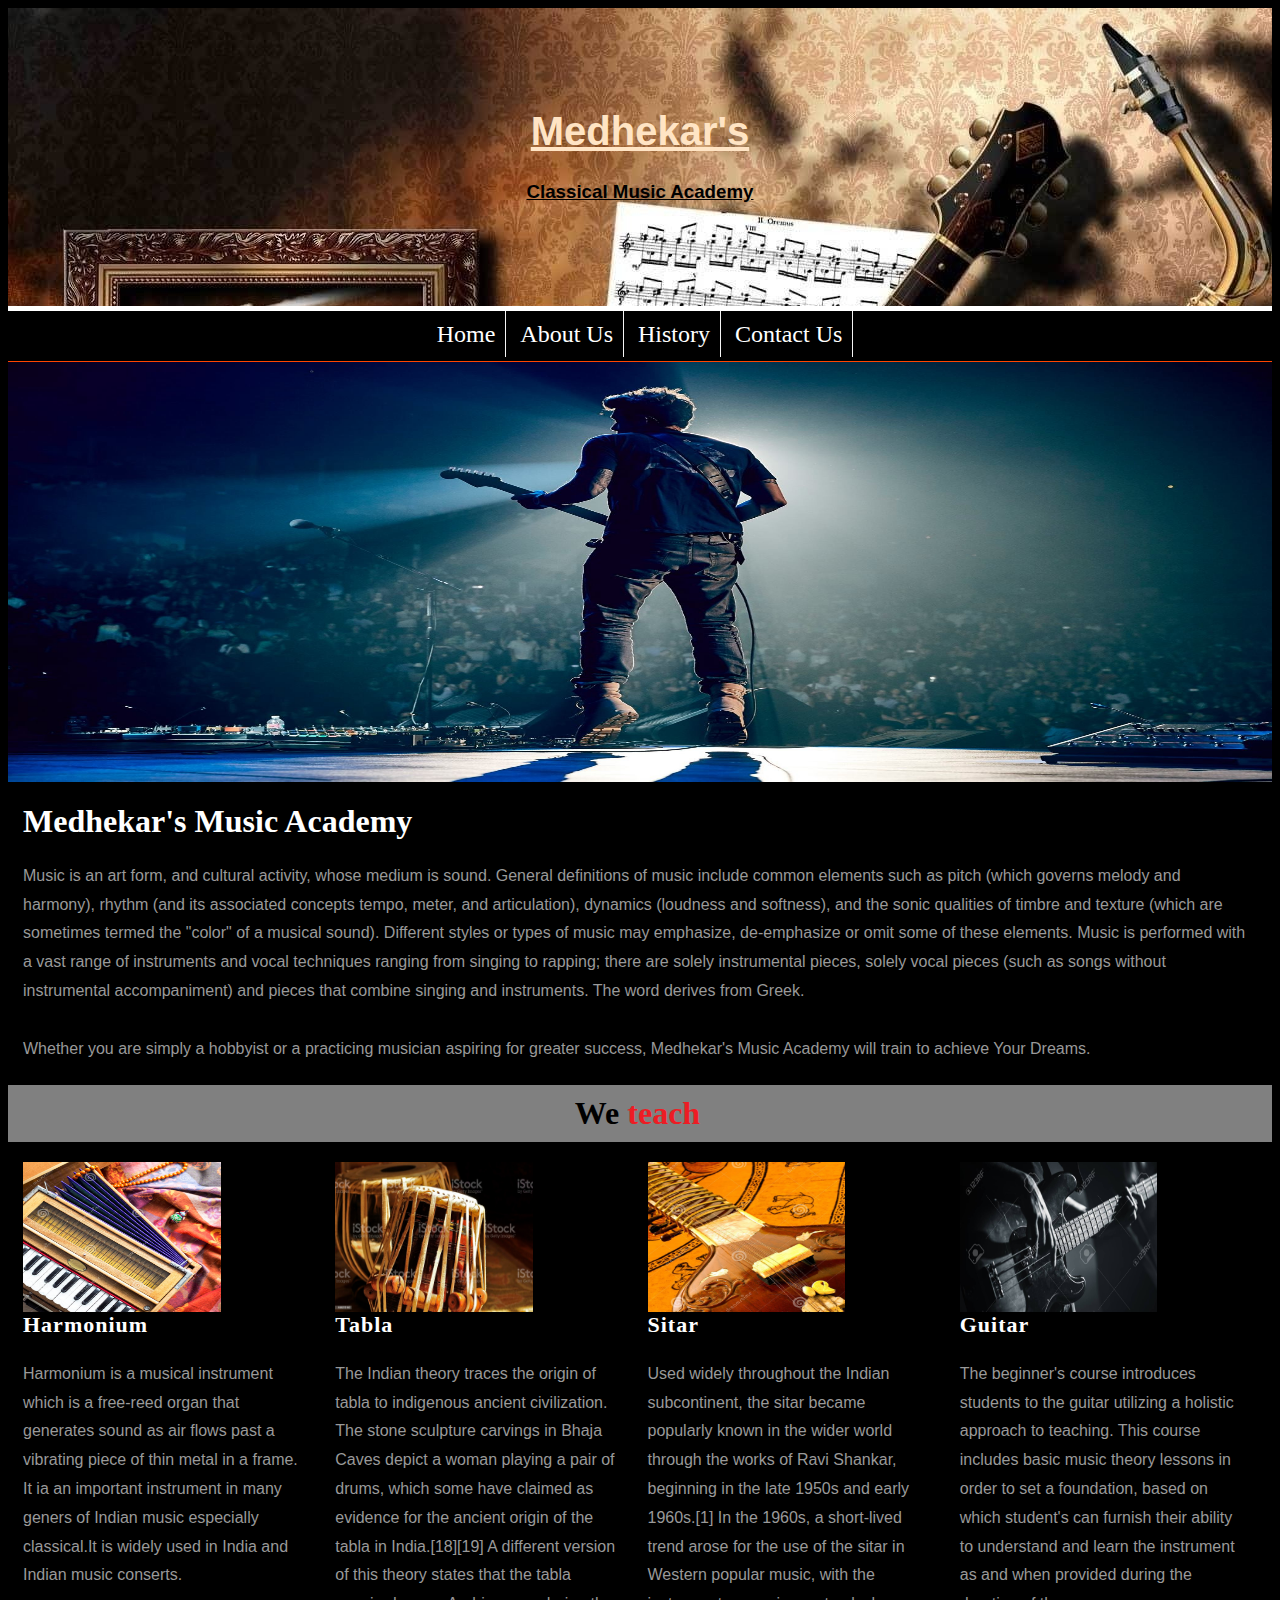
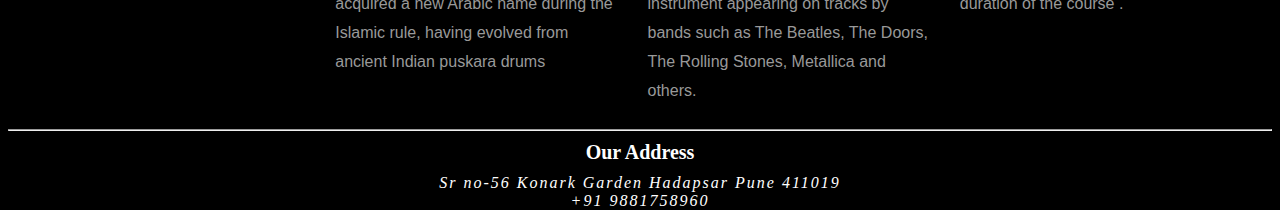
<file: index.html>
<!DOCTYPE html>
<html lang="en">
<head>
    <meta charset="UTF-8">
    <meta name="viewport" content="width=device-width, initial-scale=1.0">
    <link rel="stylesheet" href="https://cdnjs.cloudflare.com/ajax/libs/font-awesome/4.7.0/css/font-awesome.min.css">
    <title>medhekar music academy</title>
    <link href="style.css" rel="stylesheet">
</head>
<body>
    <div class="header">
        <h1>Medhekar's</h1>
        <h3> Classical Music Academy</h3>
    </div>
    <div id="navbar">
        <div id="navbars">
            <a href="index.html">Home</a>
            <a href="aboutus.html">About Us</a>
            <a href="faculties.html">History</a>
            <a href="contact.html">Contact Us</a>
        </div>
    </div>
        <div class="w3-content w3-section" style="width: 100%" style="height: 250px;">
            <img class="mySlides" src="images/slider (1).jpg" style="width:100%" height="420px">
            <img class="mySlides" src="images/slider (2).jpg" style="width:100%" height="420px">
            <img class="mySlides" src="images/slider (3).jpg" style="width:100%" height="420px">
        </div>
          
          <script>
          var myIndex = 0;
          carousel();
          
          function carousel() {
            var i;
            var x = document.getElementsByClassName("mySlides");
            for (i = 0; i < x.length; i++) {
              x[i].style.display = "none";  
            }
            myIndex++;
            if (myIndex > x.length) {myIndex = 1}    
            x[myIndex-1].style.display = "block";  
            setTimeout(carousel, 4000); // Change image every 4 seconds
          }
          </script>
            <div class="hello">
               <h1>
                  <span>Medhekar's</span> Music Academy
               </h1>
               <p>Music is an art form, and cultural activity, whose medium is sound. 
                  General definitions of music include common elements such as pitch (which governs melody and harmony), rhythm (and its associated concepts tempo, meter, and articulation), dynamics (loudness and softness), and the sonic qualities of timbre and texture (which are sometimes termed the "color" of a musical sound). 
                  Different styles or types of music may emphasize, de-emphasize or omit some of these elements. 
                  Music is performed with a vast range of instruments and vocal techniques ranging from singing to rapping; there are solely instrumental pieces, solely vocal pieces (such as songs without instrumental accompaniment) and pieces that combine singing and instruments. 
                  The word derives from Greek. 

                <br>
                <br>
                Whether you are simply a hobbyist or a practicing musician aspiring for greater success, Medhekar's Music Academy will train to achieve Your Dreams.
               </p>
            </div>
            <div class="classes">
                <div class="ourclass">
                  <h1>We
                  <span>teach</span>
                  </h1>
              </div>
                    <div class="leftdevice">
                      <img src="images/harmonium.png" class="image">
                      <h5>Harmonium</h5>
                      <p>
                        Harmonium is a musical instrument which is a free-reed organ that generates sound as air flows past a vibrating piece of thin metal in a frame.
                        It ia an important instrument in many geners of Indian music especially classical.It is widely used in India and Indian music conserts. 
                        
                      </p>
                    </div>
                    <div class="leftdevice">
                        <img src="images/tabla.png" class="image">
                        <h5>Tabla</h5>
                        <p>
                            The Indian theory traces the origin of tabla to indigenous ancient civilization. The stone sculpture carvings in Bhaja Caves depict a woman playing a pair of drums, which some have claimed as evidence for the ancient origin of the tabla in India.[18][19] A different version of this theory states that the tabla acquired a new Arabic name during the Islamic rule, having evolved from ancient Indian puskara drums
                        </p>
                    </div>
                    <div class="leftdevice">
                        <img src="images/sitar.png" class="image">
                        <h5>Sitar</h5>
                        <p>
                            Used widely throughout the Indian subcontinent, the sitar became popularly known in the wider world through the works of Ravi Shankar, beginning in the late 1950s and early 1960s.[1] In the 1960s, a short-lived trend arose for the use of the sitar in Western popular music, with the instrument appearing on tracks by bands such as The Beatles, The Doors, The Rolling Stones, Metallica and others.
                        </p>
                    </div>
                    <div class="leftdevice">
                        <img src="images/guitar1.png" class="image">
                        <h5>Guitar</h5>
                        <p>
                            The beginner's course introduces students to the guitar utilizing a holistic approach to teaching. This course includes basic music theory lessons in order to set a foundation, based on which student's can furnish their ability to understand and learn the instrument as and when provided during the duration of the course .
                        </p>

                    </div>
                    <div class="clearfix">
                        
                    </div>
                </div>
            </div>
        </div>
        <hr>
        <div class="him">
            <div class="ourlocation">
              <h4>Our Address</h4>
                <span class="forminfo">Sr no-56  Konark Garden Hadapsar Pune 411019</span><br>
                <span class="forminfo">+91 9881758960</span>
        </div>
    </body>
</html>
</file>
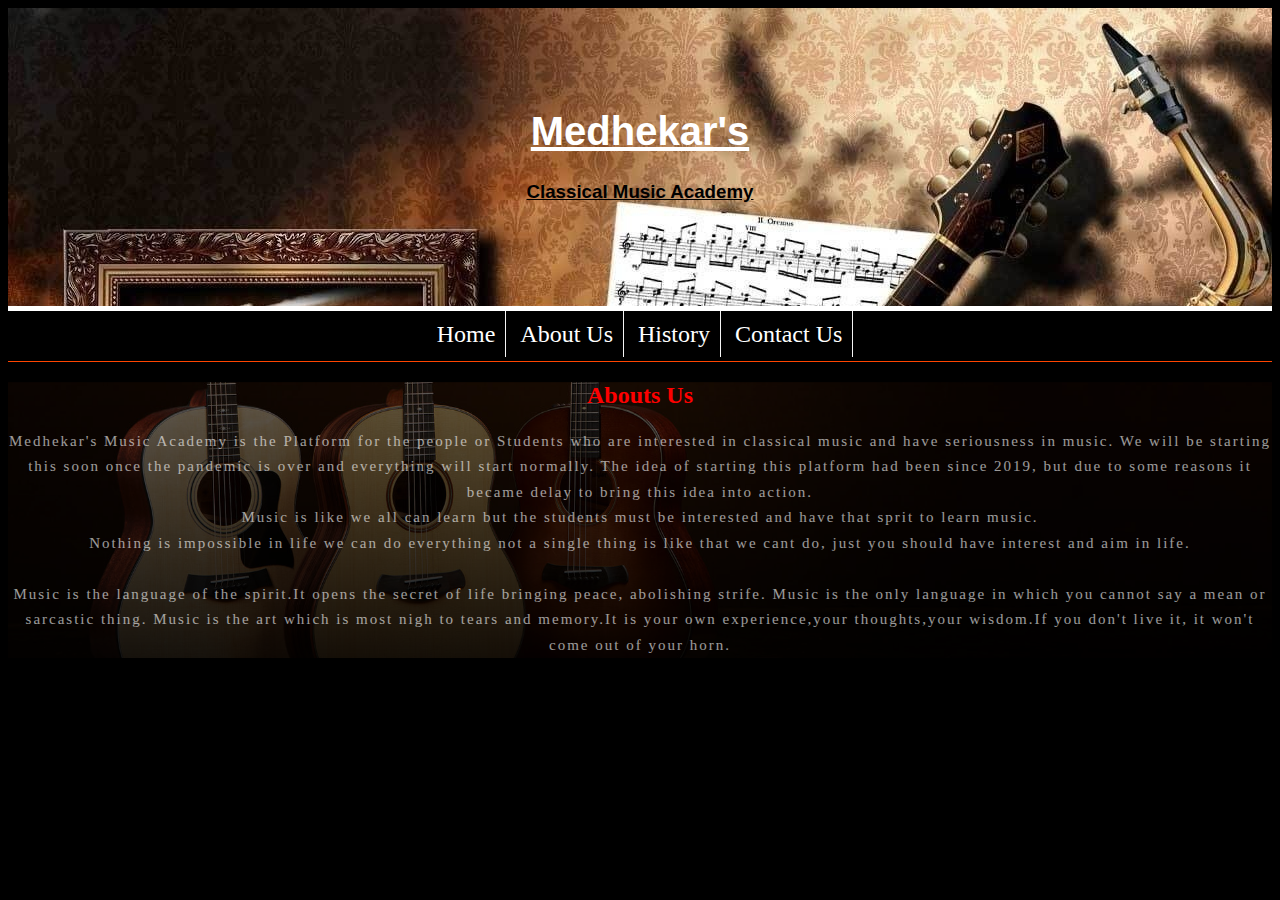
<file: aboutus.html>
<!DOCTYPE html>
<html lang="en">
<head>
    <meta charset="UTF-8">
    <meta name="viewport" content="width=device-width, initial-scale=1.0">
    <link rel="stylesheet" href="https://cdnjs.cloudflare.com/ajax/libs/font-awesome/4.7.0/css/font-awesome.min.css">
    <title>medhekar music academy</title>
    <link href="aboutus.css" rel="stylesheet">
</head>
<body>
    <div class="header">
        <h1>Medhekar's</h1>
        <h3> Classical Music Academy</h3>
    </div>
    <div id="navbar">
        <div id="navbars">
            <a href="index.html">Home</a>
            <a href="aboutus.html">About Us</a>
            <a href="faculties.html">History</a>
            <a href="contact.html">Contact Us</a>
        </div>
    </div>
    <section id="contactsection">
        <div class="container">
            <h2>Abouts Us</h2>
            <p>Medhekar's Music Academy is the Platform for the people or Students who are interested in classical music and have seriousness in music. We will be starting this soon once the pandemic is over and everything will start normally.
                The idea of starting this platform had been since 2019, but due to some reasons it became delay to bring this idea into action.<br>
                Music is like we all can learn but the students must be interested and have that sprit to learn music.<br>
                Nothing is impossible in life we can do everything not a single thing is like that we cant do, just you should have interest and aim in life.<br><br>
                Music is the language of the spirit.It opens the secret of life bringing peace, abolishing strife.
                Music is the only language in which you cannot say a mean or sarcastic thing.
                Music is the art which is most nigh to tears and memory.It is your own experience,your thoughts,your wisdom.If you don't live it, it won't come out of your horn.
                

            </p>
        </div>
    </section>
</body>
</html>
</file>
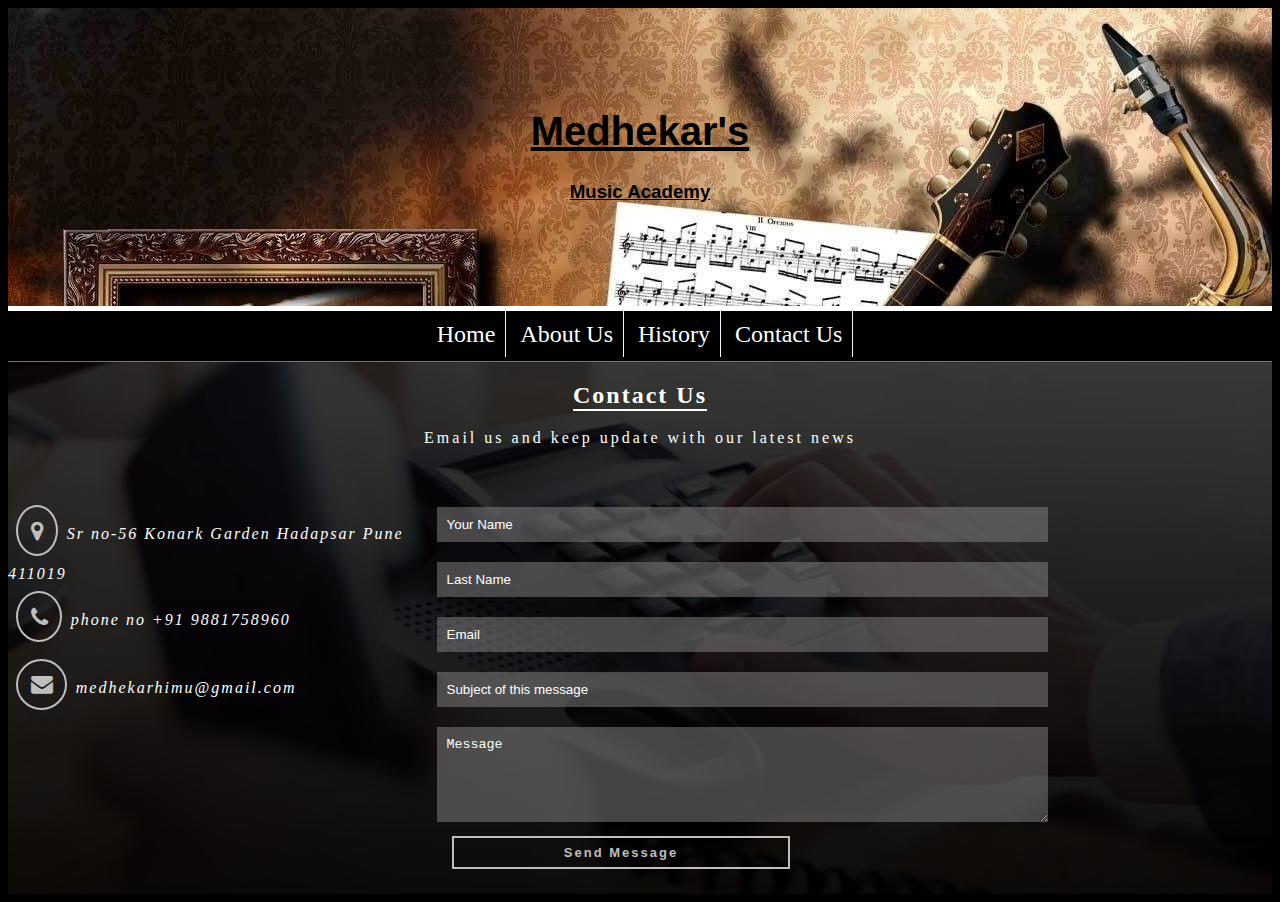
<file: contact.html>
<!DOCTYPE html>
<html lang="en">
<head>
    <meta charset="UTF-8">
    <meta name="viewport" content="width=device-width, initial-scale=1.0">

    <link rel="stylesheet" href="https://cdnjs.cloudflare.com/ajax/libs/font-awesome/4.7.0/css/font-awesome.min.css">
    <title>Contact US</title>
    <link href="contact.css" rel="stylesheet">
</head>
<body>
    <div class="header">
        <h1>Medhekar's</h1>
        <h3>Music Academy</h3>
    </div>
    <div id="navbar">
        <div id="navbars">
            <a href="index.html">Home</a>
            <a href="aboutus.html">About Us</a>
            <a href="faculties.html">History</a>
            <a href="contact.html">Contact Us</a>
        </div>
    </div>

    <section id="contactsection">
        <div class="container">
            <h2>Contact Us</h2>
            <p>Email us and keep update with our latest news</p>
        </div>
        <div class="contactform">


            <div>
                <i class="fa fa-map-marker"></i><span class="forminfo">Sr no-56 Konark Garden Hadapsar Pune 411019</span><br>
                <i class="fa fa-phone"></i><span class="forminfo">phone no +91 9881758960</span><br>
                <i class="fa fa-envelope"></i><span class="forminfo">medhekarhimu@gmail.com</span><br>
            </div>

            <div>
                <form action="contact.php" method="POST"> 
                    <input name="name"type="text" placeholder="Your Name" required>
                    <input name="lname" type="text" placeholder="Last Name" required>
                    <input name="email" type="Email" placeholder="Email" required>
                    <input name="subject" type="text" placeholder="Subject of this message" required>
                    <textarea name="message" placeholder="Message" rows="5"required></textarea>
                    <button  class="submit">Send Message</button>
                </form>
            </div>
        </div>
    </section>
</file>
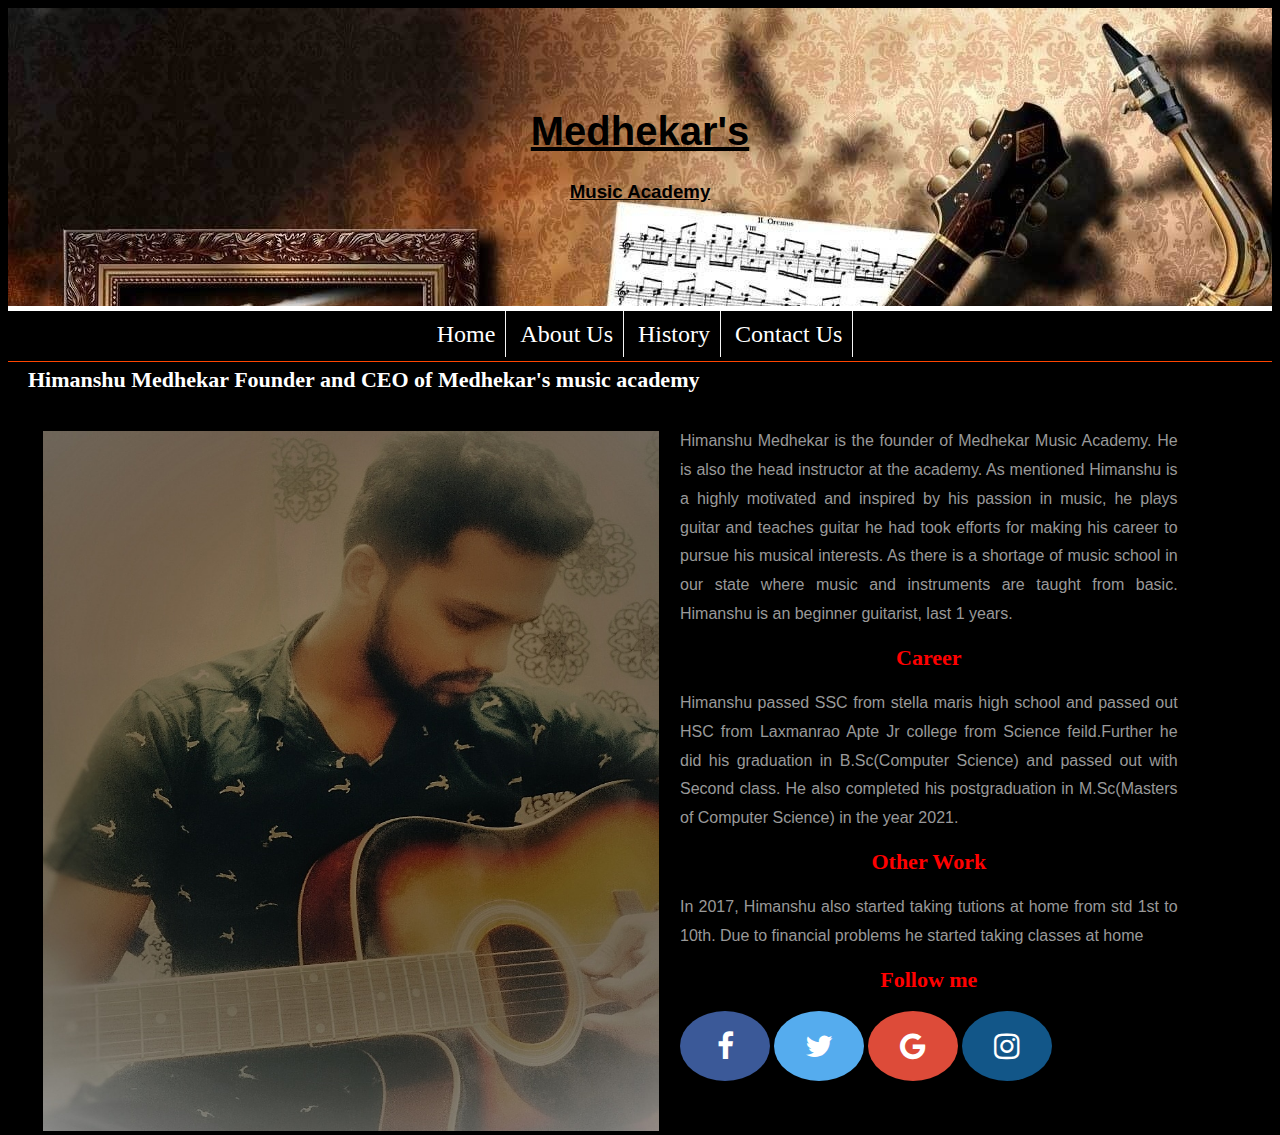
<file: faculties.html>
<!DOCTYPE html>
<html lang="en">
<head>
    <meta charset="UTF-8">
    <meta name="viewport" content="width=device-width, initial-scale=1.0">
    <link rel="stylesheet" href="https://cdnjs.cloudflare.com/ajax/libs/font-awesome/4.7.0/css/font-awesome.min.css">
    <title>faculties</title>
    <link href="faculties.css" rel="stylesheet">
</head>
<body>
    <div class="header">
        <h1>Medhekar's</h1>
        <h3>Music Academy</h3>
    </div>
    <div id="navbar">
        <div id="navbars">
            <a href="index.html">Home</a>
            <a href="aboutus.html">About Us</a>
            <a href="faculties.html">History</a>
            <a href="contact.html">Contact Us</a>
        </div>
    </div>
    <div class="founder">
        <h2>Himanshu Medhekar Founder and CEO of Medhekar's music academy</h2>
            <div class="founder1" style="padding: 0px;">
                <div class="founder2">
                    <img src="images/founder1 (2).jpg" class="imge" width="100%">
                </div>
                    <div class="founder3">
                        <p>
                            Himanshu Medhekar is the founder of Medhekar Music Academy. He is also the head instructor at the academy. As mentioned  Himanshu is a highly motivated and inspired by his passion in music, he plays guitar and teaches guitar he had took efforts for making his career to pursue his musical interests.
                            As there is a shortage of music school in our state where music and instruments are taught from basic.
                            Himanshu is  an beginner guitarist, last 1 years. 
                        </p>
                        <h2 style="text-align: center;">Career</h2>
                        <p>
                            Himanshu passed SSC from stella maris high school and passed out HSC from Laxmanrao Apte Jr college from Science feild.Further he did his graduation in B.Sc(Computer Science) and passed out with Second class.
                            He also completed his postgraduation in M.Sc(Masters of Computer Science) in the year 2021.
                        </p>
                        <h2 style="text-align: center;">Other Work</h2>
                        <p>
                            In 2017, Himanshu also started taking tutions at home from std 1st to 10th. Due to financial problems he started taking classes at home   
                        </p>
                        <h2 style="text-align: center;">Follow me</h2>
                        <a href="https://www.facebook.com" class="fa fa-facebook"></a>
                        <a href="https://twitter.com" class="fa fa-twitter"></a>
                        <a href="#" class="fa fa-google"></a>
                        <a href="#" class="fa fa-instagram"></a>

                    </div>
            </div>
    </div>
</body>
</html>
</file>
<file: style.css>
body {
    color: #333;
    background-color: #000;
}
.header {
    padding: 1.5em;
    height: 250px;
    background-image: url("images/inst.png");
}
.header h1 {
    text-align: center;
    padding-top: 50px;
    padding-right: 30px;
    /* padding-bottom: 50px; */
    padding-left: 30px;
    font-family: sans-serif;
    color: bisque;
    text-decoration: underline;
    font-size: 40px;
}

.header h3 {
    text-align: center;
    /* padding-top: 50px; */
    padding-right: 30px;
    padding-bottom: 50px;
    padding-left: 30px;
    font-family: sans-serif;
    color: black;
    text-decoration: underline;
}

#navbar {
    border-top: 5px solid white;
    border-bottom: 1px solid orangered;
    background-color: black;
    width: 100%;
}
#navbars {
    width: 1000px;
    height: 50px;
    margin: 0 auto;
    text-align: center;
}
#navbars a {
    color: white;
    text-decoration: none;
    margin-top: 5px;
    padding: 10px;
    border-right: 1px solid whitesmoke;
    font-size: 24px;
    position: relative;
    top: 10px;

}

#navbars a:hover {
    text-decoration: underline;
}

.hello {
    position: relative;
    min-width: 1px;
    padding-right: 15px;
    padding-left: 15px;
}

.hello h1 {
    color: #FFFF;
}

.hello span {
    color: white;
}

.hello p {
    font-size: 1em;
    color: #999;
    line-height: 1.8em;
    font-family: 'Open Sans',sans-serif;
}

.ourclass {
    position: relative;
    min-height: 1px;
    padding-right: 15px;
    padding-left: 15px;
    background: gray;
    text-align: center;
}

.ourclass h1 {
    color: #000;
    background-color: gray;
    font-size: 32px;
    padding-top: 10px;
    padding-bottom: 10px;
    margin-left: 15px;
    margin-right: 15px;
    margin-bottom: 20px;
}

.ourclass span {
    color: #ed1c24;
    /* float: right; */
    font-size: 32px;
    margin-right: 5px;
}

.image {
    width: 70%;
    height: 150px;
}

img.image {
    vertical-align: middle;
}

.classes h5 {
    font-size: 22px;
    margin-top: 10px;
    color: white;
    margin: 0 0 1em;
    margin-right: 0px;
    margin-bottom: 1em;
    margin-left: 0px;
    font-weight: 700;
    letter-spacing: 1px;
    font-family: 'Overlock-Regular';
}

.classes p {
    font-size: 1em;
    color: #999;
    line-height: 1.8em;
    font-family: 'Open Sans', sans-serif;
    margin-top: 1em;
    margin-right: 0px;
    margin-bottom: 1em;
    margin-left: 0px;
}

.leftdevice {
    float: left;
    width: 22.33%;
    position: relative;
    padding-right: 15px;
    padding-left: 15px;
}
.clearfix::before {
    display: table;
    content: "";
}
.clearfix::after {
    clear: both;
    display: table;
    content: "";
}

.him {
    background-color: black;
    position: relative;
    padding-right: 15px;
    padding-left: 15px;
    max-height: 10px;
}
.ourlocation {
    background-color: black;
    position: relative;
    padding-right: 15px;
    padding-left: 15px;
    max-height: 10px;
    text-align: center;
}

h4 {
    margin-top: 10px;
    margin-bottom: 10px;
    color: white;
    font-weight: bold;
    text-align: center;
    font-size: 20px;
}
.ourlocation i.fa {
    font-size: 22px;
    padding: 3%;
    background-color: none;
    margin: 2%;
    border-radius: 80%;
    cursor: pointer;
    border: 2px solid rgba(190,190,190);
    color: white;
}
.forminfo {
    font-size: 16px;
    font-style: italic;
    color: #fff;
    letter-spacing: 2px;
    text-align: center;
}
</file>
<file: aboutus.css>
body {
    color: #333;
    background-color: #000;
}
.header {
    padding: 1.5em;
    height: 250px;
    background-image: url("images/inst.png");
}
.header h1 {
    text-align: center;
    padding-top: 50px;
    padding-right: 30px;
    /* padding-bottom: 50px; */
    padding-left: 30px;
    font-family: sans-serif;
    color: white;
    text-decoration: underline;
    font-size: 40px;
}

.header h3 {
    text-align: center;
    /* padding-top: 50px; */
    padding-right: 30px;
    padding-bottom: 50px;
    padding-left: 30px;
    font-family: sans-serif;
    color: black;
    text-decoration: underline;
}

#navbar {
    border-top: 5px solid white;
    border-bottom: 1px solid orangered;
    background-color: black;
    width: 100%;
}
#navbars {
    width: 1000px;
    height: 50px;
    margin: 0 auto;
    text-align: center;
}
#navbars a {
    color: white;
    text-decoration: none;
    margin-top: 5px;
    padding: 10px;
    border-right: 1px solid whitesmoke;
    font-size: 24px;
    position: relative;
    top: 10px;

}

#navbars a:hover {
    text-decoration: underline;
}
#contactsection {
    background: linear-gradient(rgba(0,0,0,0.6),rgba(0,0,0,0.9)),url('images/guitar.png');
    height: 80%;
    width: 100%;
    background-size: cover;
    background-position: center;
}
.container h2 {
    text-align: center;
    color: red;
}

.container p {
    text-align: center;
    font-family: cursive;
    font-size: 15px;
    letter-spacing: 2px;
    color: white;
    line-height: 1.7em;
    opacity: 0.6;
}
</file>
<file: contact.css>
body {
    color: #333;
    background-color: black;
}
.header {
    padding: 1.5em;
    height: 250px;
    background-image: url("images/inst.png");
}
.header h1 {
    text-align: center;
    padding-top: 50px;
    padding-right: 30px;
    /* padding-bottom: 50px; */
    padding-left: 30px;
    font-family: sans-serif;
    color: black;
    text-decoration: underline;
    font-size: 40px;
}

.header h3 {
    text-align: center;
    /* padding-top: 50px; */
    padding-right: 30px;
    padding-bottom: 50px;
    padding-left: 30px;
    font-family: sans-serif;
    color: black;
    text-decoration: underline;
}

#navbar {
    border-top: 5px solid white;
    border-bottom: 1px solid orangered;
    background-color: black;
    width: 100%;
}
#navbars {
    width: 1000px;
    height: 50px;
    margin: 0 auto;
    text-align: center;
}
#navbars a {
    color: white;
    text-decoration: none;
    margin-top: 5px;
    padding: 10px;
    border-right: 1px solid whitesmoke;
    font-size: 24px;
    position: relative;
    top: 10px;

}

#navbars a:hover {
    text-decoration: underline;
}

.container {
    width: 90%;
    margin: auto;
    overflow: hidden;
}

#contactsection {
    background: linear-gradient(rgba(0,0,0,0.6),rgba(0,0,0,0.9)),url('images/contactus.png');
    /* background-image: 677px 234px; */
    background-size: cover;
    background-position: center;
    height: 100%;
    width: 100%;
    padding-bottom: 2%;
}

#contactsection .container h2 {
    text-align: center;
    text-decoration: underline;
    text-underline-position: under;
    color: white;
    letter-spacing: 2px;
}

#contactsection .container p{
    text-align: center;
    width: 70%;
    margin-left: auto;
    margin-right: auto;
    padding-bottom: 3%;
    color: white;
    letter-spacing: 3px;
}

.contactform i.fa {
    font-size: 22px;
    padding: 3%;
    background-color: none;
    margin: 2%;
    border-radius: 80%;
    cursor: pointer;
    border: 2px solid rgba(190,190,190);
    color: rgb(190,190,190);
}

.contactform i.fa:hover {
    cursor: pointer;
    border: 2px solid #fff;
    color: #fff;    
}

.contactform {
    display: grid;
    grid-template-columns: auto auto;
}

.forminfo {
    font-size: 16px;
    font-style: italic;
    color: #fff;
    letter-spacing: 2px;
}

input {
    padding: 10px;
    margin: 10px;
    width: 70%;
    background-color: rgba(136,133,133,0.5);
    color: #fff;
    border: none;
    outline: none;
}

input::placeholder {
    color: #fff;
}

textarea {
    padding: 10px;
    margin: 10px;
    width: 70%;
    background-color: rgba(136,133,133,0.5);
    color: #fff;
    border: none;
    outline: none;
}

textarea::placeholder {
    color: #fff;
}

.submit {
    width: 40%;
    background: none;
    padding: 4px;
    outline: none;
    font-size: 13px;
    font-weight: bold;
    letter-spacing: 2px;
    height: 33px;
    text-align: center;
    cursor: pointer;
    letter-spacing: 2px;
    margin-left: 3%;
    border: 2px solid rgb(190,190,190);
    color: rgb(190,190,190);
}

.submit:hover {
    border: 1px solid #fff;
    color: #fff;
    cursor: pointer;
}
@media(max-width: 768px){
    #contactsection .contactform {
        display: block;
        width: 100%;
        text-align: center;
    }
    #contactsection .submit {
        width: 60%;
    }
}
</file>
<file: faculties.css>
body {
    color: white;
    background-color: black;
}
.header {
    padding: 1.5em;
    height: 250px;
    background-image: url("images/inst.png");
}
.header h1 {
    text-align: center;
    padding-top: 50px;
    padding-right: 30px;
    /* padding-bottom: 50px; */
    padding-left: 30px;
    font-family: sans-serif;
    color: black;
    text-decoration: underline;
    font-size: 40px;
}

.header h3 {
    text-align: center;
    /* padding-top: 50px; */
    padding-right: 30px;
    padding-bottom: 50px;
    padding-left: 30px;
    font-family: sans-serif;
    color: black;
    text-decoration: underline;
}

#navbar {
    border-top: 5px solid white;
    border-bottom: 1px solid orangered;
    background-color: black;
    width: 100%;
}
#navbars {
    width: 1000px;
    height: 50px;
    margin: 0 auto;
    text-align: center;
}
#navbars a {
    color: white;
    text-decoration: none;
    margin-top: 5px;
    padding: 10px;
    border-right: 1px solid whitesmoke;
    font-size: 24px;
    position: relative;
    top: 10px;

}

#navbars a:hover {
    text-decoration: underline;
}

.founder {
    padding-left: 20px;
    position: relative;
    min-height: 1px;
}

h2 {
    color: #FFFFFF;
    font-size: 22px;
    margin-top: 5px;
}

.founder1  {
    position: relative;
    min-height: 1px;
}

.founder2 {
    position: relative;
    min-height: 1px;
    padding-left: 15px;
    padding-right: 15px;
    float: left;
    width: 50%;
}
.imge {
    max-width: 99%;
    height: 700px;
    margin-top: 20px;
    /* vertical-align: middle; */
}

img {
    /* vertical-align: middle; */
}

.founder3{
    position: relative;
    min-height: 1px;
    float: left;
    width: 40%;
    height: 280px;
}

.founder3 p {
    text-align: justify;
    font-size: 1em;
    color: #999;
    line-height: 1.8em;
    font-family: 'Open Sans', sans-serif;
    margin-top: 1em;
    margin-right: 0px;
    margin-bottom: 1em;
    margin-left: 0px;
}

.founder3 h2 {
    color: red;
}

.fa {
    padding: 20px;
    font-size: 30px;
    width: 50px;
    text-align: center;
    text-decoration: none;

  }

  .fa-facebook {
    background: #3B5998;
    color: white;
    border-radius: 50%;
  }

  .fa-twitter {
    background: #55ACEE;
    color: white;
    border-radius: 100%;
  }

  .fa-google {
    background: #dd4b39;
    color: white;
    border-radius: 100%;
  }

  .fa-instagram {
    background: #125688;
    color: white;
    border-radius: 100%;
  }
</file>
